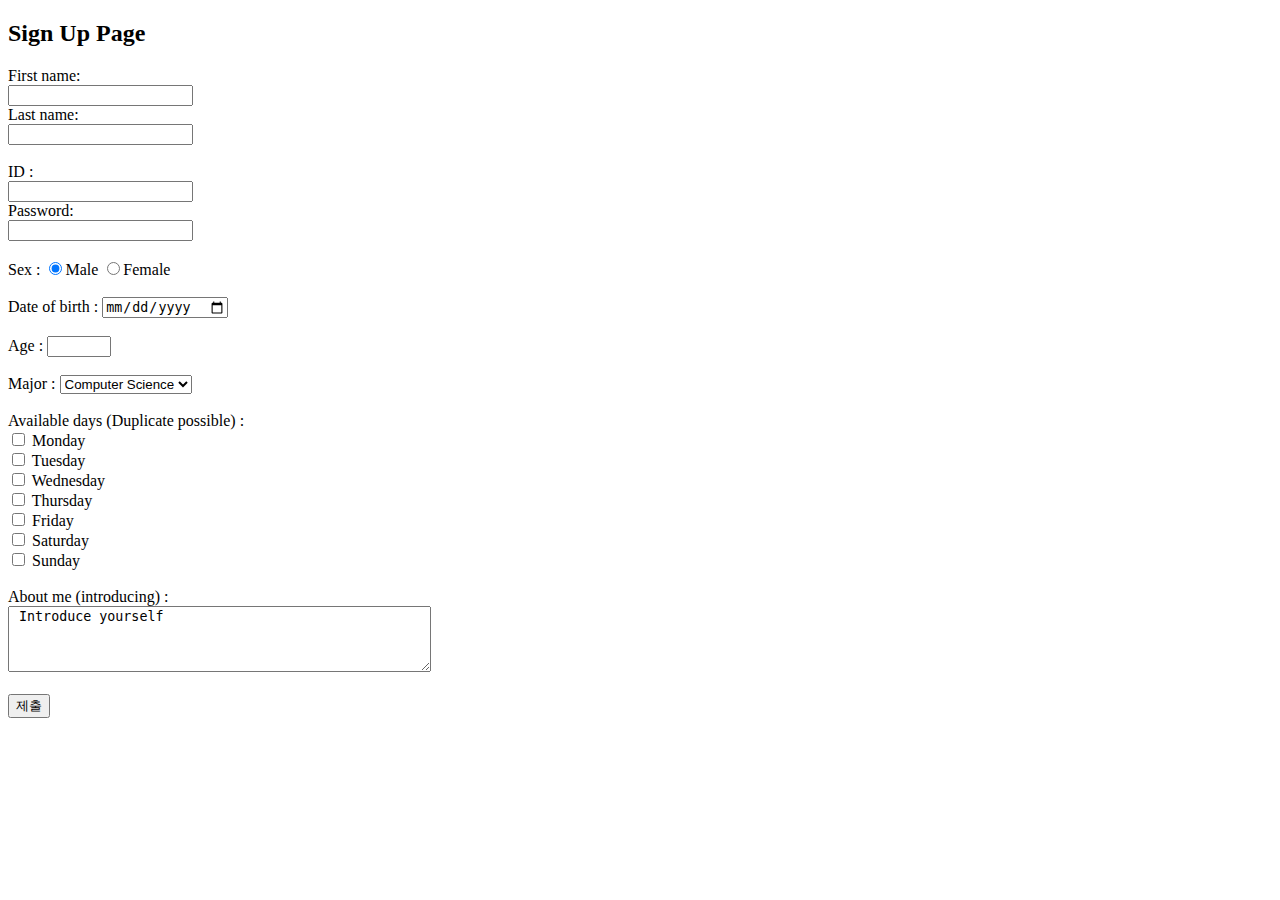
<file: Project3/home/form.html>
<!DOCTYPE html>
<html>
<body>

<h2>Sign Up Page</h2>

<form name = "myForm" action="form_ok.php" method ="POST">

    <!-- Name -->
    <label for="fname">First name:</label><br>
    <input type="text" id="fname" name="fname" ><br>
    <label for="lname">Last name:</label><br>
    <input type="text" id="lname" name="lname" ><br><br>

    <!-- ID -->

    <label for="userID"> ID : </label><br>
    <input type="text" id="userID" name="userID"><br>
    <label for="pw">Password:</label><br>
    <input type="password" id="pw" name="pw" ><br><br>

    <!-- Sex -->
    <Label> Sex : </Label>
    <input type="radio" id ="male" name ="gender" value ="male" checked>Male
    <input type="radio" id = "female" name="gender" value="female">Female<br><br>

    <!-- date of birth -->
    Date of birth : <input type="date" name="bday" min="1990-01-01"><br><br>

    <!-- Age -->
    Age : <input type="number" name="age" min="1" max="100"><br><br>

    Major : <select name="major" id="major">
        <option value ="Computer Science">Computer Science</option>
        <option value ="Engineer">Engineer</option>
        <option value ="Statistics">Statistics</option>
        <option value ="Art">Art</option>
    </select>
    <br><br>



    <!-- Day -->

    Available days (Duplicate possible) : <br>
    <input type="checkbox" name= "firstDay" value="Monday"> Monday<br>
    <input type="checkbox" name= "secondDay" value="Tuesday"> Tuesday<br>
    <input type="checkbox" name= "thirdDay" value="Wednesday"> Wednesday<br>
    <input type="checkbox" name= "fourthDay" value="Thursday"> Thursday<br>
    <input type="checkbox" name= "fifthDay" value="Friday"> Friday<br>
    <input type="checkbox" name= "sixthDay" value="Saturday"> Saturday<br>
    <input type="checkbox" name= "seventhDay" value="Sunday"> Sunday<br><br>

    <!-- short self introducing-->
    About me (introducing) : <br>
    <textarea name = "aboutme" id ="aboutMe" rows="4" cols="50"> Introduce yourself</textarea><br><br>



    <input type="submit" value="제출">
</form>

</body>
</html>
</file>
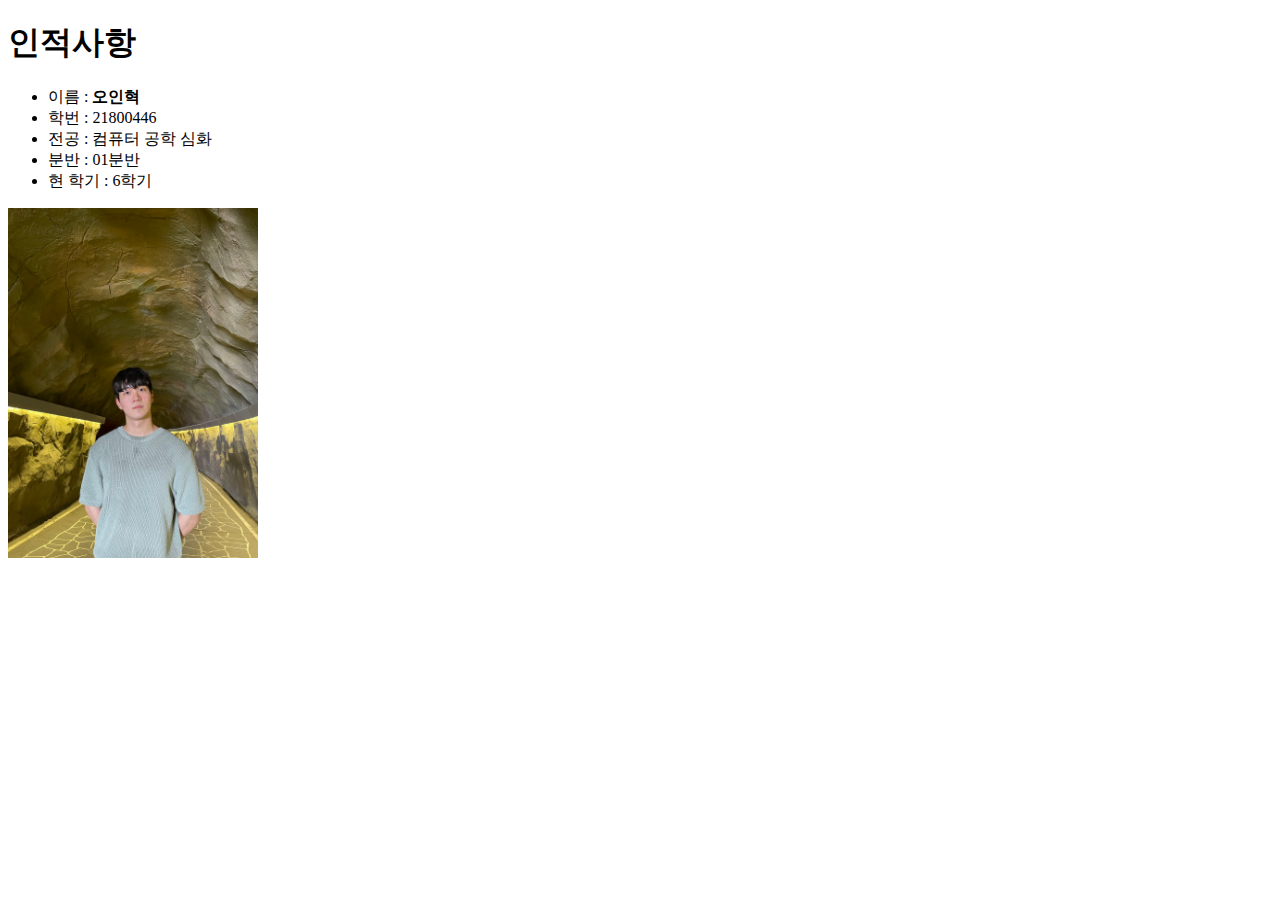
<file: Project3/home/intro.html>
<!DOCTYPE html>
<html lang="en">
<head>
    <meta charset="UTF-8">
    <title>Title</title>
</head>
<body>
<h1> 인적사항  </h1>
<ul>
    <li>이름 : <b>오인혁</b></li>
    <li>학번 : 21800446</li>
    <li>전공 : 컴퓨터 공학 심화</li>
    <li>분반 : 01분반</li>
    <li>현 학기 : 6학기</li>
</ul>

<img src="img/photo.jpeg" alt="Me" width="250px" height="350px">

</body>
</html>
</file>
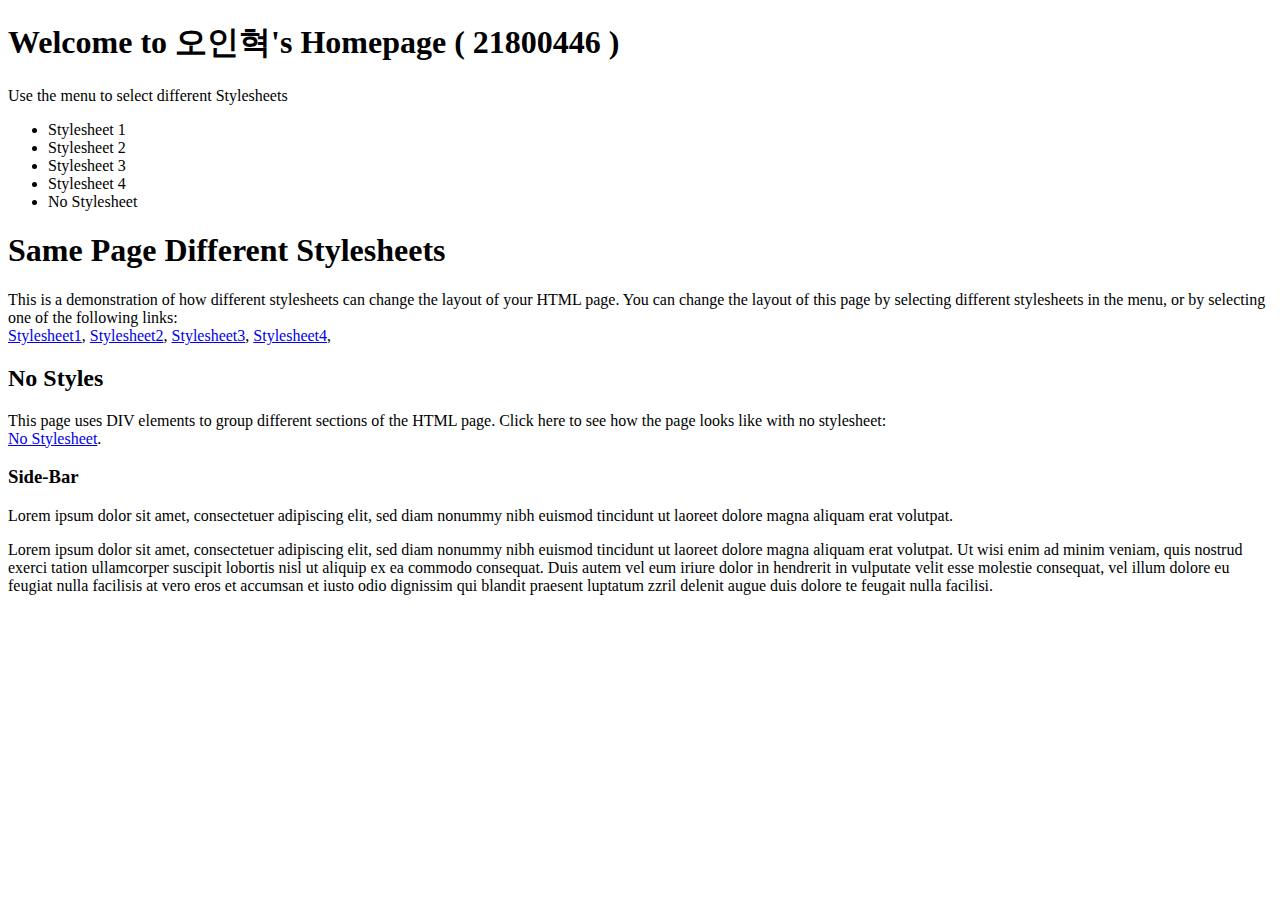
<file: Project3/home/nostyle.html>
<!DOCTYPE html>
<html lang="en">
<head>
    <meta charset="UTF-8">
    <title>Title</title>
</head>
<body>
<div class = "container wrapper">
    <div id = "top">
        <h1>Welcome to 오인혁's Homepage ( 21800446 )</h1>
        <p>Use the menu to select different Stylesheets</p>
    </div>
    <div class = "wrapper">
        <div id ="menubar" >
            <ul id = "menulist">
                <li class = "menuitem">Stylesheet 1</li>
                <li class = "menuitem" >Stylesheet 2</li>
                <li class = "menuitem" >Stylesheet 3</li>
                <li class = "menuitem" >Stylesheet 4</li>
                <li class = "menuitem" >No Stylesheet</li>
            </ul>
        </div>

        <div id = "main">
            <h1>Same Page Different Stylesheets </h1>

            <p>This is a demonstration of how different stylesheets can change the layout of your HTML page. You can change the layout of this page by selecting different stylesheets in the menu, or by selecting one of the following links:
                <br>
                <a href="#" onclick="reStyle(0);return false">Stylesheet1</a>,
                <a href="#" onclick="reStyle(1);return false">Stylesheet2</a>,
                <a href="#" onclick="reStyle(2);return false">Stylesheet3</a>,
                <a href="#" onclick="reStyle(3);return false">Stylesheet4</a>,
            </p>

            <h2>No Styles</h2>

            <p>This page uses DIV elements to group different sections of the HTML page. Click here to see how the page looks like with no stylesheet:
                <br>
                <a href="#" onclick="noStyles();return false">No Stylesheet</a>.

            </p>

        </div>

        <div id = "sidebar">

            <h3>Side-Bar</h3>

            <p>Lorem ipsum dolor sit amet, consectetuer adipiscing elit, sed diam nonummy nibh euismod tincidunt ut laoreet dolore magna aliquam erat volutpat.</p>
        </div>
    </div>
    <div id = "bottom">
        Lorem ipsum dolor sit amet, consectetuer adipiscing elit, sed diam nonummy nibh euismod tincidunt ut laoreet dolore magna aliquam erat volutpat. Ut wisi enim ad minim veniam, quis nostrud exerci tation ullamcorper suscipit lobortis nisl ut aliquip ex ea commodo consequat. Duis autem vel eum iriure dolor in hendrerit in vulputate velit esse molestie consequat, vel illum dolore eu feugiat nulla facilisis at vero eros et accumsan et iusto odio dignissim qui blandit praesent luptatum zzril delenit augue duis dolore te feugait nulla facilisi.
    </div>
</div>
</body>
</html>
</file>
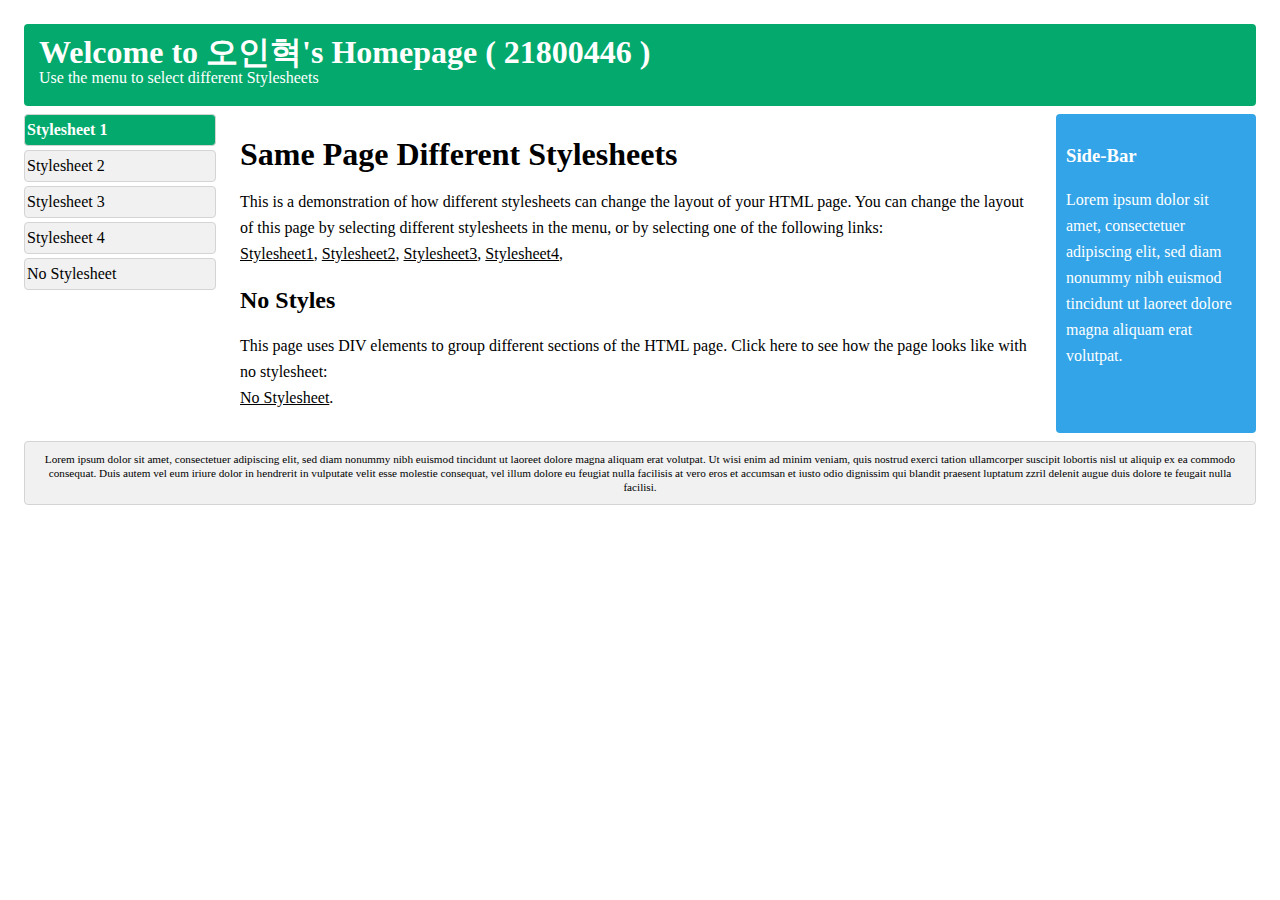
<file: Project3/home/style1.html>
<!DOCTYPE html>
<html lang="en">
<head>

  <meta charset="UTF-8">
  <title>Title</title>

  <style>

    body{
      font: 100% Lucida Sans, Verdana;
      margin: 20px;
      line-height: 26px;
    }

    .container{
      xmin-width: 900px;
    }

    .wrapper{
      position: relative;
      overflow: auto;
    }

    #top , #sidebar , #bottom , .menuitem{
      border-radius: 4px;
      margin: 4px;
    }

    #top{
      background-color : #04AA6D;
      color: white;
      padding: 15px;
    }

    #menubar{
      width: 200px;
      float: left
    }

    #main{
      padding: 10px;
      margin: 0 210px;
    }

    #sidebar{
      background-color: #32a4e7;
      color: white;
      padding: 10px;
      width: 180px;
      bottom: 0;
      top:0;
      right: 0;
      position: absolute;
    }

    #bottom{
      border: 1px solid #d4d4d4;
      background-color: #f1f1f1;
      text-align: center;
      padding: 10px;
      font-size: 70%;
      line-height: 14px;
    }

    #top h1, #top p, #menulist{
      margin: 0;
      padding: 0;
    }

    .menuitem{
      background-color: #f1f1f1;
      border: 1px solid #d4d4d4;
      list-style-type: none;
      padding: 2px;
      cursor: pointer;
    }
    .menuitem:hover{
      background-color: #ffffff;
    }
    .menuitem:first-child{
      background-color: #04AA6D;
      color: white;
      font-weight: bold;
    }

    a{
      color: #000000;
      text-decoration: underline;
    }

    a:hover{
      text-decoration: none;
    }


    @media (max-width: 800px){
      #sidebar{
        width: auto;
        position: relative;
      }
      #main {
        margin-right: 0;
      }
    }
    @media (max-width: 600px){
      #menubar{
        width: auto;
        float:none;
      }
      #main{
        margin: 0;
      }
    }


  </style>
</head>
<body>
<div class = "container wrapper">
  <div id = "top">
    <h1>Welcome to 오인혁's Homepage ( 21800446 )</h1>
    <p>Use the menu to select different Stylesheets</p>
  </div>
  <div class = "wrapper">
    <div id ="menubar" >
      <ul id = "menulist">
        <li class = "menuitem">Stylesheet 1</li>
        <li class = "menuitem" >Stylesheet 2</li>
        <li class = "menuitem" >Stylesheet 3</li>
        <li class = "menuitem" >Stylesheet 4</li>
        <li class = "menuitem" >No Stylesheet</li>
      </ul>
    </div>

    <div id = "main">
      <h1>Same Page Different Stylesheets </h1>

      <p>This is a demonstration of how different stylesheets can change the layout of your HTML page. You can change the layout of this page by selecting different stylesheets in the menu, or by selecting one of the following links:
      <br>
      <a href="#" onclick="reStyle(0);return false">Stylesheet1</a>,
      <a href="#" onclick="reStyle(1);return false">Stylesheet2</a>,
      <a href="#" onclick="reStyle(2);return false">Stylesheet3</a>,
      <a href="#" onclick="reStyle(3);return false">Stylesheet4</a>,
      </p>

      <h2>No Styles</h2>

      <p>This page uses DIV elements to group different sections of the HTML page. Click here to see how the page looks like with no stylesheet:
      <br>
      <a href="#" onclick="noStyles();return false">No Stylesheet</a>.

      </p>

    </div>

    <div id = "sidebar">

      <h3>Side-Bar</h3>

      <p>Lorem ipsum dolor sit amet, consectetuer adipiscing elit, sed diam nonummy nibh euismod tincidunt ut laoreet dolore magna aliquam erat volutpat.</p>
    </div>
  </div>
  <div id = "bottom">
    Lorem ipsum dolor sit amet, consectetuer adipiscing elit, sed diam nonummy nibh euismod tincidunt ut laoreet dolore magna aliquam erat volutpat. Ut wisi enim ad minim veniam, quis nostrud exerci tation ullamcorper suscipit lobortis nisl ut aliquip ex ea commodo consequat. Duis autem vel eum iriure dolor in hendrerit in vulputate velit esse molestie consequat, vel illum dolore eu feugiat nulla facilisis at vero eros et accumsan et iusto odio dignissim qui blandit praesent luptatum zzril delenit augue duis dolore te feugait nulla facilisi.
  </div>
</div>
</body>
</html>
</file>
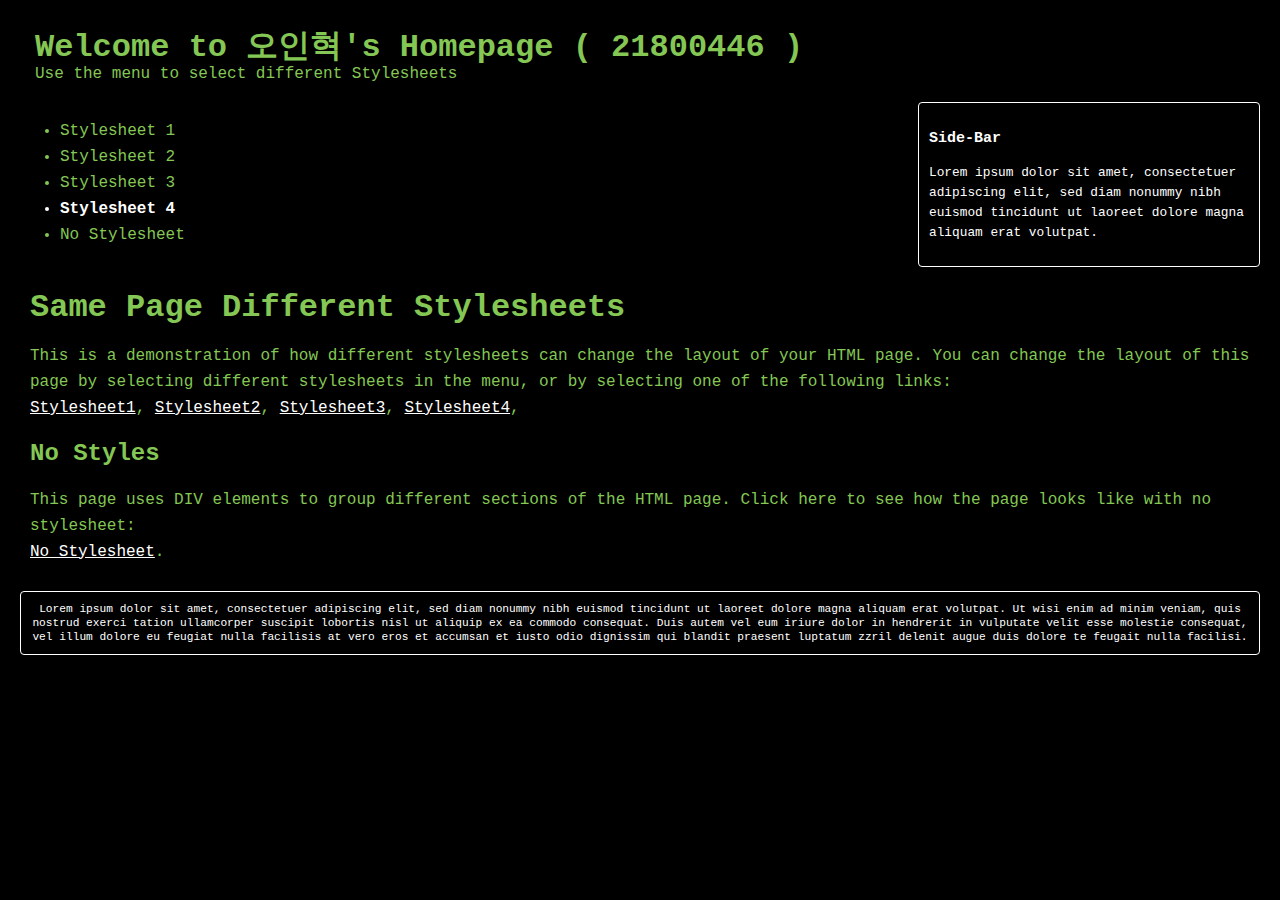
<file: Project3/home/style2.html>
<!DOCTYPE html>
<html lang="en">
<head>
  <meta charset="UTF-8">
  <title>Title</title>

  <style>
    body{
      font: 100% Courier New;
      margin: 20px;
      line-height: 26px;
      background-color: #000000;
    }

    .container{
      xmin-width: 900px;
    }
    .wrapper {
      position: relative;
      overflow: auto;
    }

    #top{
      color: #84c754;
      padding: 15px;
    }

    #main{
      padding: 10px;
      color: #84c754;
    }

    #sidebar{
      color: #ffffff;
      border: 1px solid #ffffff;
      border-radius: 4px;
      padding: 10px;
      width: 320px;
      top: 0;
      right: 0;
      position: absolute;
      font-size: 80%;
      line-height: 20px;
    }

    #bottom{
      border: 1px solid #ffffff;
      border-radius: 4px;
      color: #ffffff;
      text-align: center;
      padding: 10px;
      font-size: 70%;
      line-height: 14px;
    }

    #top h1, #top p{
      margin: 0;
    }

    .menuitem{
      color: #84c754;
      cursor: pointer;
    }

    .menuitem:nth-child(4){
      color:white;
      font-weight:bold;
    }

    .menuitem:hover{
      color: #ffffff;
    }

    a{
      color: #ffffff;
    }

    a:hover{
      color: #84c754;
    }

    @media(max-width: 600px){
      #sidebar{
        width: auto;
        margin-bottom:10px;
        position: relative;
      }
    }

  </style>
</head>
<body>
<div class = "container wrapper">
  <div id = "top">
    <h1>Welcome to 오인혁's Homepage ( 21800446 )</h1>
    <p>Use the menu to select different Stylesheets</p>
  </div>
  <div class = "wrapper">
    <div id ="menubar" >
      <ul id = "menulist">
        <li class = "menuitem">Stylesheet 1</li>
        <li class = "menuitem" >Stylesheet 2</li>
        <li class = "menuitem" >Stylesheet 3</li>
        <li class = "menuitem" >Stylesheet 4</li>
        <li class = "menuitem" >No Stylesheet</li>
      </ul>
    </div>

    <div id = "main">
      <h1>Same Page Different Stylesheets </h1>

      <p>This is a demonstration of how different stylesheets can change the layout of your HTML page. You can change the layout of this page by selecting different stylesheets in the menu, or by selecting one of the following links:
        <br>
        <a href="#" onclick="reStyle(0);return false">Stylesheet1</a>,
        <a href="#" onclick="reStyle(1);return false">Stylesheet2</a>,
        <a href="#" onclick="reStyle(2);return false">Stylesheet3</a>,
        <a href="#" onclick="reStyle(3);return false">Stylesheet4</a>,
      </p>

      <h2>No Styles</h2>

      <p>This page uses DIV elements to group different sections of the HTML page. Click here to see how the page looks like with no stylesheet:
        <br>
        <a href="#" onclick="noStyles();return false">No Stylesheet</a>.

      </p>

    </div>

    <div id = "sidebar">

      <h3>Side-Bar</h3>

      <p>Lorem ipsum dolor sit amet, consectetuer adipiscing elit, sed diam nonummy nibh euismod tincidunt ut laoreet dolore magna aliquam erat volutpat.</p>
    </div>
  </div>
  <div id = "bottom">
    Lorem ipsum dolor sit amet, consectetuer adipiscing elit, sed diam nonummy nibh euismod tincidunt ut laoreet dolore magna aliquam erat volutpat. Ut wisi enim ad minim veniam, quis nostrud exerci tation ullamcorper suscipit lobortis nisl ut aliquip ex ea commodo consequat. Duis autem vel eum iriure dolor in hendrerit in vulputate velit esse molestie consequat, vel illum dolore eu feugiat nulla facilisis at vero eros et accumsan et iusto odio dignissim qui blandit praesent luptatum zzril delenit augue duis dolore te feugait nulla facilisi.
  </div>
</div>
</body>
</html>
</file>
